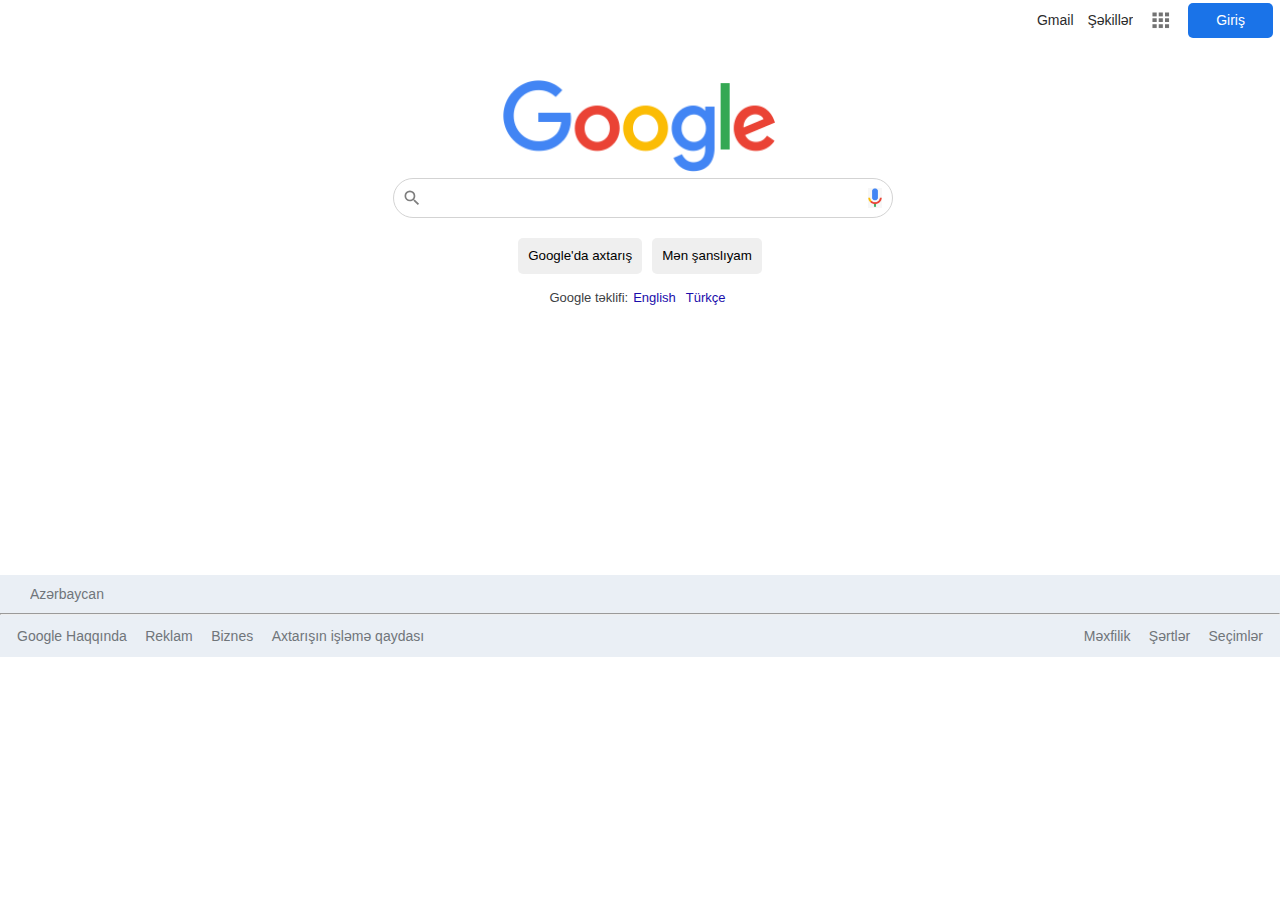
<file: index.html>
<!DOCTYPE html>
<html lang="en">
<head>
    <meta charset="UTF-8">
    <meta http-equiv="X-UA-Compatible" content="IE=edge">
    <meta name="viewport" content="width=device-width, initial-scale=1.0">
    <link rel="icon" href="./img/icon.svg">
    <link rel="stylesheet" href="./style.css">
    <title>Google</title>
</head>
<body>

    <div class="container">
        <header class="header">
            <nav class="navigation">
                <a href="https://mail.google.com/mail/u/0/?ogbl#inbox">Gmail</a>
                <a href="https://www.google.az/imghp?hl=az&authuser=0&ogbl">Şəkillər</a>
                <a href="#" class="g-menu"><img src="./img/g-menu.PNG"></a>
                <a href="https://accounts.google.com/" class="signin">Giriş</a>
            </nav>
        </header>
        <section>
            <div class="logo">
                <img src="./img/logo.png">
            </div>
            <div class="search">
                <form>
                    <div class="search-box">
                        <img src="./img/search.svg" class="svg">
                        <input type="text">
                        <img src="./img/vs.png" class="vs">
                    </div>
                    <div class="search-buttons">
                        <input type="submit" value="Google'da axtarış">
                        <input type="submit" value="Mən şanslıyam">
                    </div>
                </form>
            </div>
            <div class="languages">
                <div class="languages-1">
                    <p>Google təklifi:</p>
                    <a href="./pages/english.html">English</a>
                    <a href="./pages/turkish.html">Türkçe</a>
                </div>
            </div>
            <div class="countryname">
                <p>Azərbaycan</p>
            </div>
            <hr>
        </section>
        <footer>
            <div class="footer-left-side">
                <a href="https://about.google/">Google Haqqında</a>
                <a href="https://ads.google.com/">Reklam</a>
                <a href="https://www.google.com/services/#/utm_campaign=google_hpbfooter&utm_source=google.com&utm_medium=referral&subid=ww-ww-et-g-awa-a-g_hpbfoot1_1!o2?modal_active=none">Biznes</a>
                <a href="https://www.google.com/search/howsearchworks/?fg=1">Axtarışın işləmə qaydası</a>
            </div>

            <div class="footer-right-side">
                <a href="https://policies.google.com/privacy?hl=az&fg=1">Məxfilik</a>
                <a href="https://policies.google.com/terms?hl=az&fg=1">Şərtlər</a>
                <a href="#">Seçimlər</a>
            </div>
        </footer>
    </div>
    
</body>
</html>
</file>
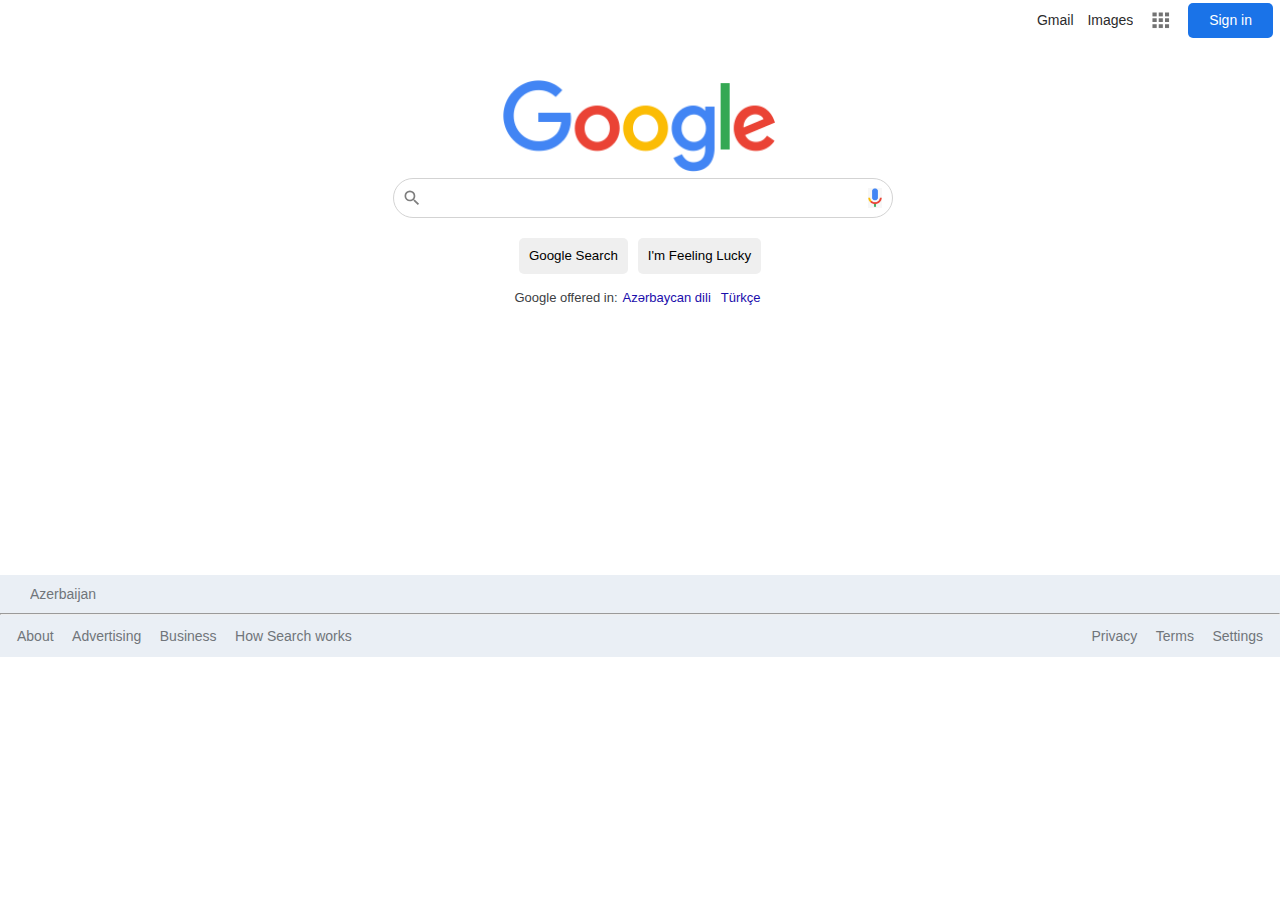
<file: pages/english.html>
<!DOCTYPE html>
<html lang="en">
<head>
    <meta charset="UTF-8">
    <meta http-equiv="X-UA-Compatible" content="IE=edge">
    <meta name="viewport" content="width=device-width, initial-scale=1.0">
    <link rel="icon" href="../img/icon.svg">
    <link rel="stylesheet" href="../style.css">
    <title>Google</title>
</head>
<body>
    
    <div class="container">
        <header class="header">
            <nav class="navigation">
                <a href="https://mail.google.com/mail/u/0/?ogbl#inbox">Gmail</a>
                <a href="https://www.google.az/imghp?hl=az&authuser=0&ogbl">Images</a>
                <a href="#" class="g-menu"><img src="../img/g-menu.PNG"></a>
                <a href="https://accounts.google.com/" class="signin">Sign in</a>
            </nav>
        </header>
        <section>
            <div class="logo">
                <img src="../img/logo.png">
            </div>
            <div class="search">
                <form>
                    <div class="search-box">
                        <img src="../img/search.svg" class="svg">
                        <input type="text">
                        <img src="../img/vs.png" class="vs">
                    </div>
                    <div class="search-buttons">
                        <input type="submit" value="Google Search">
                        <input type="submit" value="I'm Feeling Lucky">
                    </div>
                </form>
            </div>
            <div class="languages">
                <div class="languages-1">
                    <p>Google offered in:</p>
                    <a href="../index.html">Azərbaycan dili</a>
                    <a href="./turkish.html">Türkçe</a>
                </div>
            </div>
            <div class="countryname">
                <p>Azerbaijan</p>
            </div>
            <hr>
        </section>
        <footer>
            <div class="footer-left-side">
                <a href="https://about.google/">About</a>
                <a href="https://ads.google.com/">Advertising</a>
                <a href="https://www.google.com/services/#/utm_campaign=google_hpbfooter&utm_source=google.com&utm_medium=referral&subid=ww-ww-et-g-awa-a-g_hpbfoot1_1!o2?modal_active=none">Business</a>
                <a href="https://www.google.com/search/howsearchworks/?fg=1">How Search works</a>
            </div>
            <div class="footer-right-side">
                <a href="https://policies.google.com/privacy?hl=az&fg=1">Privacy</a>
                <a href="https://policies.google.com/terms?hl=az&fg=1">Terms</a>
                <a href="#">Settings</a>
            </div>
        </footer>
    </div>
    
</body>
</html>
</file>
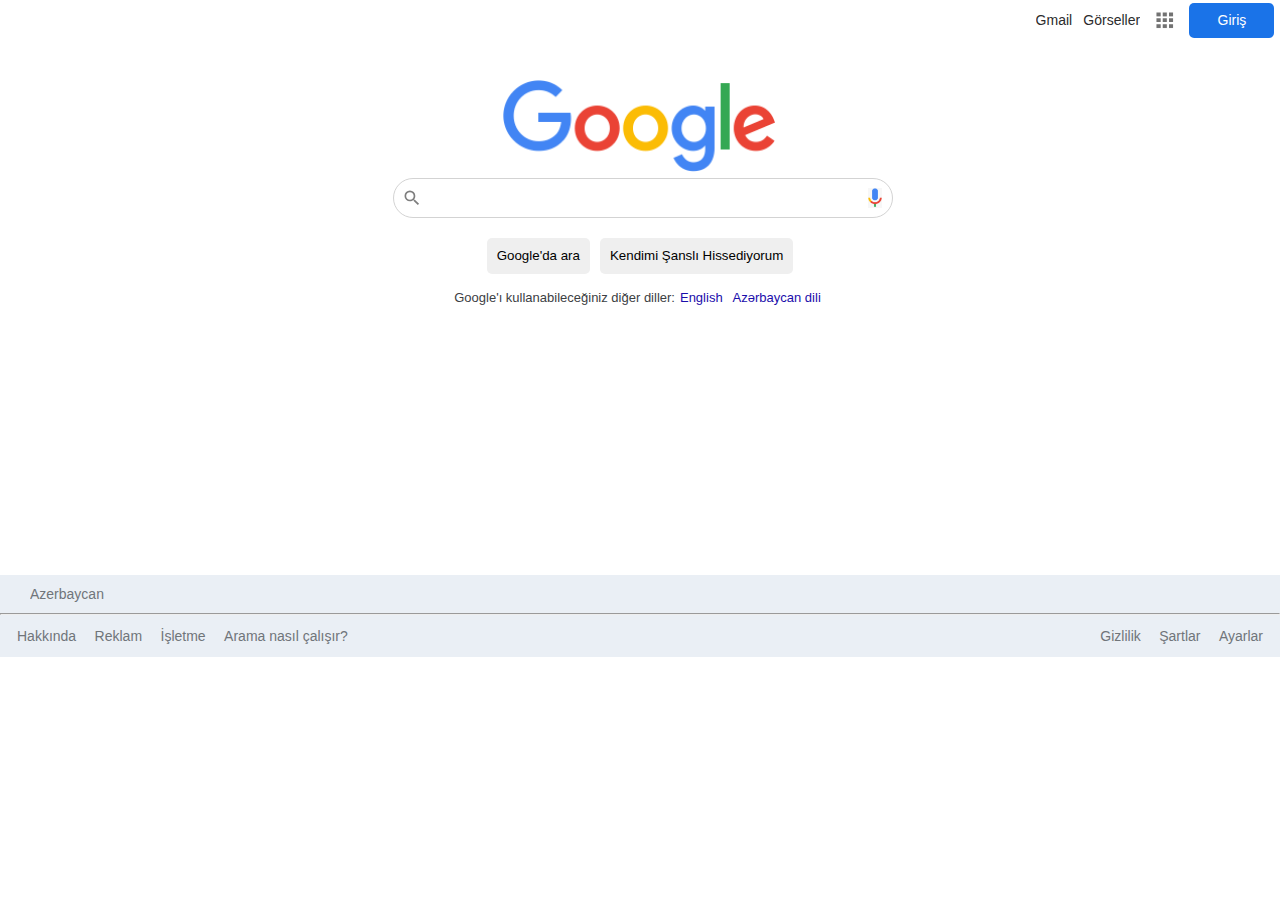
<file: pages/turkish.html>
<!DOCTYPE html>
<html lang="en">
<head>
    <meta charset="UTF-8">
    <meta http-equiv="X-UA-Compatible" content="IE=edge">
    <meta name="viewport" content="width=device-width, initial-scale=1.0">
    <link rel="icon" href="../img/icon.svg">
    <link rel="stylesheet" href="../style.css">
    <title>Google</title>
</head>
<body>
    
    
    <div class="container">
        <header class="header">
            <nav class="navigation">
                <a href="https://mail.google.com/mail/u/0/?ogbl#inbox">Gmail</a>
                <a href="https://www.google.az/imghp?hl=az&authuser=0&ogbl">Görseller</a>
                <a href="#" class="g-menu"><img src="../img/g-menu.PNG"></a>
                <a href="https://accounts.google.com/" class="signin">Giriş</a>
            </nav>
        </header>
        <section>
            <div class="logo">
                <img src="../img/logo.png">
            </div>
            <div class="search">
                <form>
                    <div class="search-box">
                        <img src="../img/search.svg" class="svg">
                        <input type="text">
                        <img src="../img/vs.png" class="vs">
                    </div>
                    <div class="search-buttons">
                        <input type="submit" value="Google'da ara">
                        <input type="submit" value="Kendimi Şanslı Hissediyorum" class="input-tr">
                    </div>
                </form>
            </div>
            <div class="languages">
                <div class="languages-1">
                    <p>Google'ı kullanabileceğiniz diğer diller: </p>
                    <a href="./english.html">English</a>
                    <a href="../index.html">Azərbaycan dili</a>
                </div>
            </div>
            <div class="countryname">
                <p>Azerbaycan</p>
            </div>
            <hr>
        </section>
        <footer>
            <div class="footer-left-side">
                <a href="https://about.google/">Hakkında</a>
                <a href="https://ads.google.com/">Reklam</a>
                <a href="https://www.google.com/services/#/utm_campaign=google_hpbfooter&utm_source=google.com&utm_medium=referral&subid=ww-ww-et-g-awa-a-g_hpbfoot1_1!o2?modal_active=none">İşletme</a>
                <a href="https://www.google.com/search/howsearchworks/?fg=1">Arama nasıl çalışır?</a>
            </div>
            <div class="footer-right-side">
                <a href="https://policies.google.com/privacy?hl=az&fg=1">Gizlilik</a>
                <a href="https://policies.google.com/terms?hl=az&fg=1">Şartlar</a>
                <a href="#">Ayarlar</a>
            </div>
        </footer>
    </div>
    

</body>
</html>
</file>
<file: style.css>
*{
    margin: 0;
    padding: 0;
    box-sizing: border-box;
    font-family: 'Dongle', sans-serif;
    overflow: hidden;
}

header{
    display: flex;
    justify-content: right;
    height: 40px;
}
form{
    transform: translateY(20px);
}
.navigation{
    display: flex;
    justify-content: space-around;
    align-items: center;
    width:250px; 
}
.navigation :nth-child(1){
    color: #2b2b2c;
}
.navigation :nth-child(2){
    color: #2b2b2c;
}
.navigation :nth-child(1):hover{
    text-decoration: underline;
}
.navigation :nth-child(2):hover{
    text-decoration: underline;
}
.signin{
    color: #fff;
    background: #1A73E8;
    width: 85px;
    height: 35px;
    font-size: 14px;
    display: flex;
    justify-content: center;
    align-items: center;
    border-radius: 5px;
}
.signin:hover{
    opacity: .6;
}
.navigation img{
    width: 27px;
    height: 22px;
}
.navigation img:hover{
    opacity: .6;
}
.navigation a{
    display: flex;
    text-decoration: none;
    font-size: 14px;
}
.logo{
    display: flex;
    justify-content: center;
    height: 100px;
    transform: translateY(40px);
}
.logo img{
    width: 274px;
    height: 94px;

}
.search{
    height: 140px;
    display: flex;
    flex-direction: column;
    justify-content: center;
}
.search-box{
    display: flex;
    justify-content: center;
    align-items: center;
    position: relative;
}
.search-box input{
    height: 40px;
    width: 500px;
    border-radius: 20px;
    border: 1px solid #D3D3D3;
    outline: none;
    padding: 2px 30px 2px 30px;
}
.search-box input:hover{
    /* box-shadow: 0px 1px 3px rgb(192, 185, 185); */
}
.search-buttons{
    height: 65px;
    display: flex;
    justify-content: center;
    transform: translateY(20px);
    
}
.search-buttons input{
    height: 36px;
    border-radius: 5px;
    margin: 0px 5px 0px 5px;
    cursor: pointer;
    border: none;
    padding: 10px;
}
.search-buttons input:hover{
    opacity: .6;
}
.languages{
    height: 295px;
}
.languages-1{
    display: flex;
    justify-content: center;
    font-size: 13px;
    transform: translateY(10px);
}
.languages-1 p{
    color: #3C4043;
}
.languages-1 a{
    text-decoration: none;
    padding: 0px 5px 0px 5px;
    color: #1A0DAB;
}
.languages-1 a:hover{
    text-decoration: underline;
}
.countryname{
    display: flex;
    height: 38px;
    align-items: center;
    background: #eaeff5;
}
.countryname p{
    transform: translateX(30px);
    font-size: 14px;
    color: #70757A;
}
footer{
    display: flex;
    justify-content: space-between;
    padding: 0px 10px 0px 10px;
    height: 42px;
    align-items: center;
    background: #eaeff5;
}
footer a{
    text-decoration: none;
    padding: 7px;
    font-size: 14px;
    color: #70757A;
}

.vs{
    width: 14px;
    height: 20px;
    position: relative;
    right: 25px; 
}
.svg{
    width: 20px;
    height: 20px;
    position: relative;
    left: 29px;
    opacity: .5;
}

.footer-left-side :hover{
    text-decoration: underline;
}
.footer-right-side :hover{
    text-decoration: underline;
}


@media(max-width:360px) {
    header{
        padding: 7px;
    }

    .navigation{
        width: 210px;
        display: flex;
        justify-content: space-between;
    }
    .navigation a {
        font-size: 13px;
    }
    
    .logo img{
        width: 180px;
        height: 70px;
        transform: translateY(30px);
    }
    .search-box{
        transform: translateY(10px);
    }
    footer{
        display: flex;
        flex-direction: column;
        height: 90px;
    }
    .footer-left-side{
        display: flex;
        justify-content: center;
        align-items: center;
    }
    .footer-right-side{
        display: flex;
        justify-content: center;
        align-items: center;
    }

}
</file>
